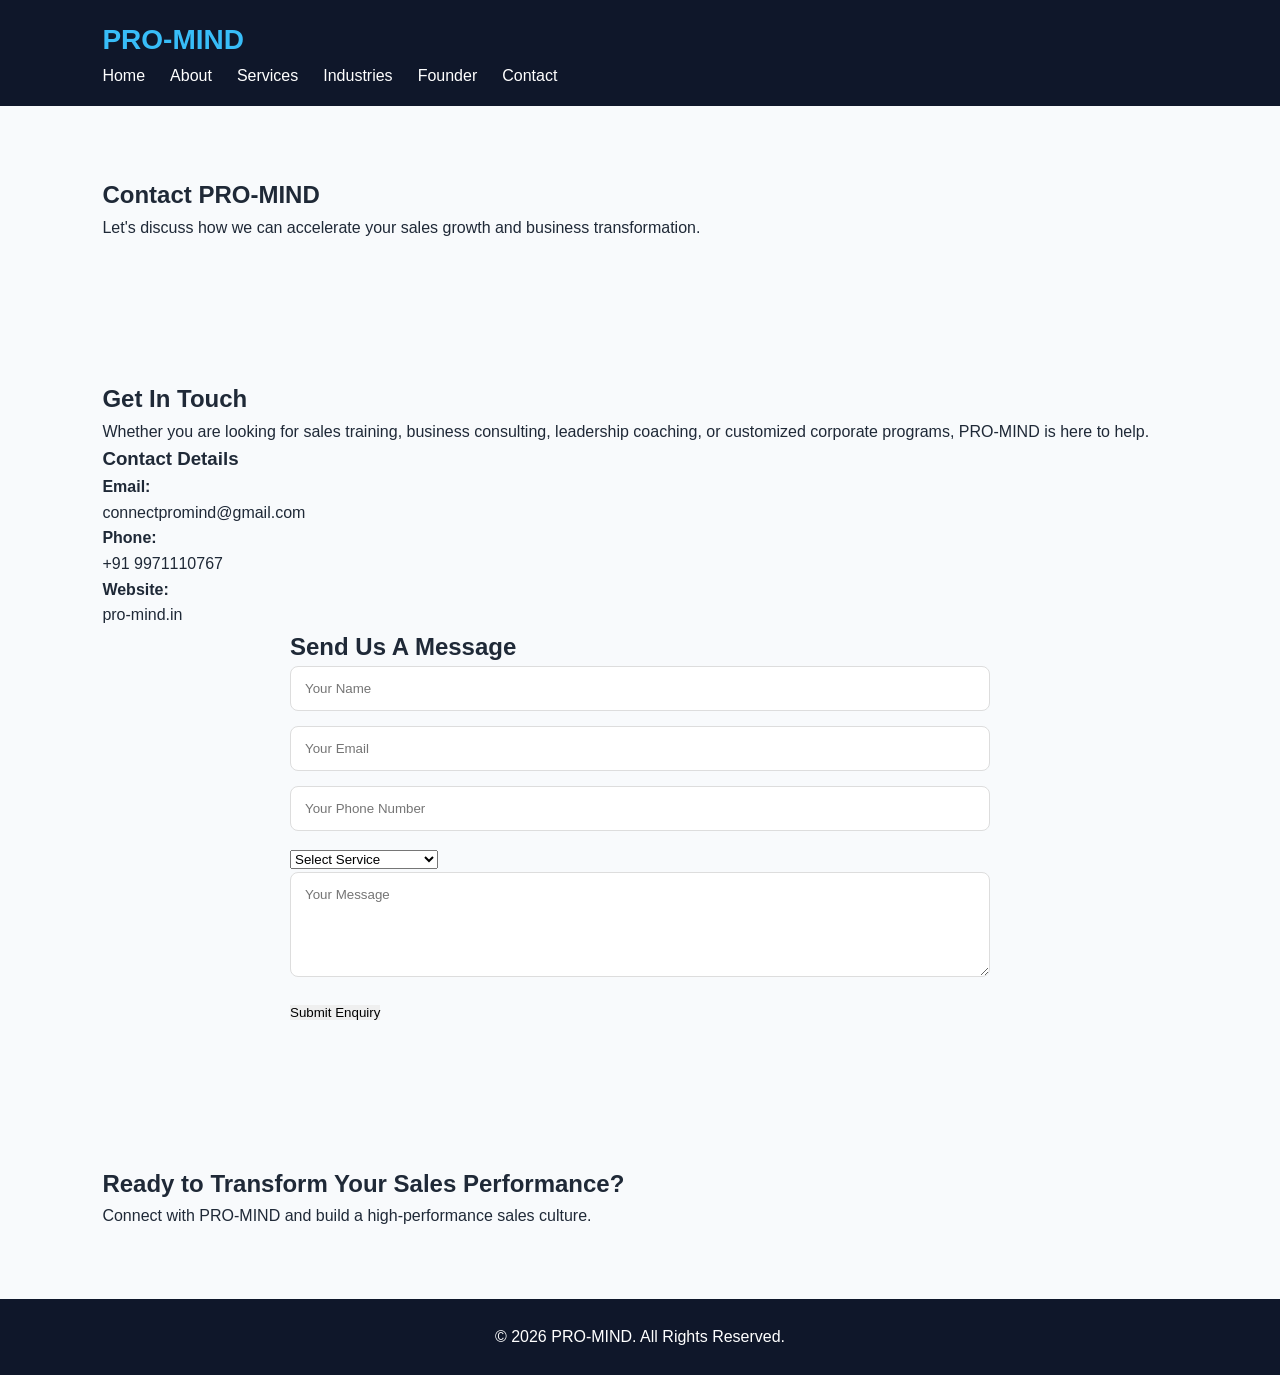
<file: css/css/js/contact.html>
<!DOCTYPE html>
<html lang="en">
<head>
    <meta charset="UTF-8">
    <meta name="viewport" content="width=device-width, initial-scale=1.0">
    <title>Contact Us | PRO-MIND</title>
    <link rel="stylesheet" href="style.css">
</head>

<body>

<header>
    <nav>
        <div class="logo">PRO-MIND</div>
        <ul>
            <li><a href="index.html">Home</a></li>
            <li><a href="about.html">About</a></li>
            <li><a href="services.html">Services</a></li>
            <li><a href="industries.html">Industries</a></li>
            <li><a href="founder.html">Founder</a></li>
            <li><a href="contact.html" class="active">Contact</a></li>
        </ul>
    </nav>
</header>


<section class="page-banner">
    <h1>Contact PRO-MIND</h1>
    <p>Let's discuss how we can accelerate your sales growth and business transformation.</p>
</section>


<section class="contact-section">

    <div class="contact-info">

        <h2>Get In Touch</h2>

        <p>
            Whether you are looking for sales training, business consulting,
            leadership coaching, or customized corporate programs,
            PRO-MIND is here to help.
        </p>

        <h3>Contact Details</h3>

        <p>
            <strong>Email:</strong><br>
            connectpromind@gmail.com
        </p>

        <p>
            <strong>Phone:</strong><br>
            +91 9971110767
        </p>

        <p>
            <strong>Website:</strong><br>
            pro-mind.in
        </p>

    </div>


    <div class="contact-form">

        <h2>Send Us A Message</h2>

        <form>

            <input type="text" placeholder="Your Name" required>

            <input type="email" placeholder="Your Email" required>

            <input type="tel" placeholder="Your Phone Number">

            <select>
                <option>Select Service</option>
                <option>Sales Training</option>
                <option>Business Consulting</option>
                <option>Leadership Coaching</option>
                <option>Corporate Training</option>
            </select>

            <textarea rows="5" placeholder="Your Message"></textarea>

            <button type="submit">
                Submit Enquiry
            </button>

        </form>

    </div>

</section>


<section class="cta">
    <h2>Ready to Transform Your Sales Performance?</h2>
    <p>
        Connect with PRO-MIND and build a high-performance sales culture.
    </p>
</section>


<footer>
    <p>
        © 2026 PRO-MIND. All Rights Reserved.
    </p>
</footer>


</body>
</html>
</file>
<file: css/css/js/style.css>
/* =========================
   PRO-MIND Website CSS
   ========================= */

* {
    margin: 0;
    padding: 0;
    box-sizing: border-box;
    font-family: 'Segoe UI', Arial, sans-serif;
}

body {
    background: #f8fafc;
    color: #1f2937;
    line-height: 1.6;
}

/* Header */
header {
    background: #0f172a;
    color: white;
    padding: 18px 8%;
    display: flex;
    justify-content: space-between;
    align-items: center;
    position: sticky;
    top: 0;
    z-index: 1000;
}

.logo {
    font-size: 28px;
    font-weight: 700;
    color: #38bdf8;
}

.logo span {
    color: white;
}

nav ul {
    list-style: none;
    display: flex;
    gap: 25px;
}

nav ul li a {
    text-decoration: none;
    color: white;
    font-weight: 500;
    transition: 0.3s;
}

nav ul li a:hover {
    color: #38bdf8;
}


/* Hero Section */

.hero {
    min-height: 85vh;
    display: flex;
    align-items: center;
    justify-content: space-between;
    padding: 60px 8%;
    background: linear-gradient(
        120deg,
        #0f172a,
        #1e3a8a
    );
    color: white;
}

.hero-content {
    width: 55%;
}

.hero h1 {
    font-size: 48px;
    margin-bottom: 20px;
}

.hero h1 span {
    color: #38bdf8;
}

.hero p {
    font-size: 20px;
    margin-bottom: 30px;
}

.hero-image img {
    width: 350px;
    border-radius: 50%;
}


/* Buttons */

.btn {
    display: inline-block;
    padding: 12px 28px;
    background: #38bdf8;
    color: #0f172a;
    text-decoration: none;
    border-radius: 30px;
    font-weight: 600;
    transition: .3s;
}

.btn:hover {
    background: white;
}


/* Common Sections */

section {
    padding: 70px 8%;
}

.section-title {
    text-align: center;
    margin-bottom: 40px;
}

.section-title h2 {
    font-size: 36px;
    color: #0f172a;
}

.section-title p {
    color: #64748b;
}


/* Cards */

.cards {
    display: grid;
    grid-template-columns: repeat(auto-fit,minmax(250px,1fr));
    gap: 25px;
}

.card {
    background: white;
    padding: 30px;
    border-radius: 12px;
    box-shadow: 0 8px 25px rgba(0,0,0,0.08);
    transition: .3s;
}

.card:hover {
    transform: translateY(-8px);
}

.card h3 {
    color:#1e3a8a;
    margin-bottom:15px;
}


/* About */

.about-content {
    display:flex;
    gap:40px;
    align-items:center;
}

.about-content img {
    width:350px;
    border-radius:15px;
}


/* Services */

.service-box {
    background:white;
    padding:25px;
    border-left:5px solid #38bdf8;
    margin-bottom:20px;
}


/* Founder */

.founder {
    display:flex;
    align-items:center;
    gap:40px;
}

.founder img {
    width:280px;
    border-radius:50%;
}


/* Industries */

.industry-list {
    display:grid;
    grid-template-columns:repeat(auto-fit,minmax(200px,1fr));
    gap:20px;
}

.industry-item {
    background:#fff;
    padding:25px;
    text-align:center;
    border-radius:10px;
    box-shadow:0 5px 20px rgba(0,0,0,.08);
}


/* Contact */

.contact-form {
    max-width:700px;
    margin:auto;
}

.contact-form input,
.contact-form textarea {

    width:100%;
    padding:14px;
    margin-bottom:15px;
    border:1px solid #ddd;
    border-radius:8px;
}

.contact-form button {
    border:none;
    cursor:pointer;
}


/* Footer */

footer {
    background:#0f172a;
    color:white;
    text-align:center;
    padding:25px;
}

footer span {
    color:#38bdf8;
}


/* Mobile Responsive */

@media(max-width:768px){

header{
    flex-direction:column;
}

nav ul{
    flex-direction:column;
    text-align:center;
    margin-top:15px;
}

.hero{
    flex-direction:column;
    text-align:center;
}

.hero-content{
    width:100%;
}

.hero h1{
    font-size:34px;
}

.hero-image img{
    width:220px;
    margin-top:30px;
}

.about-content,
.founder{
    flex-direction:column;
    text-align:center;
}

}
</file>
